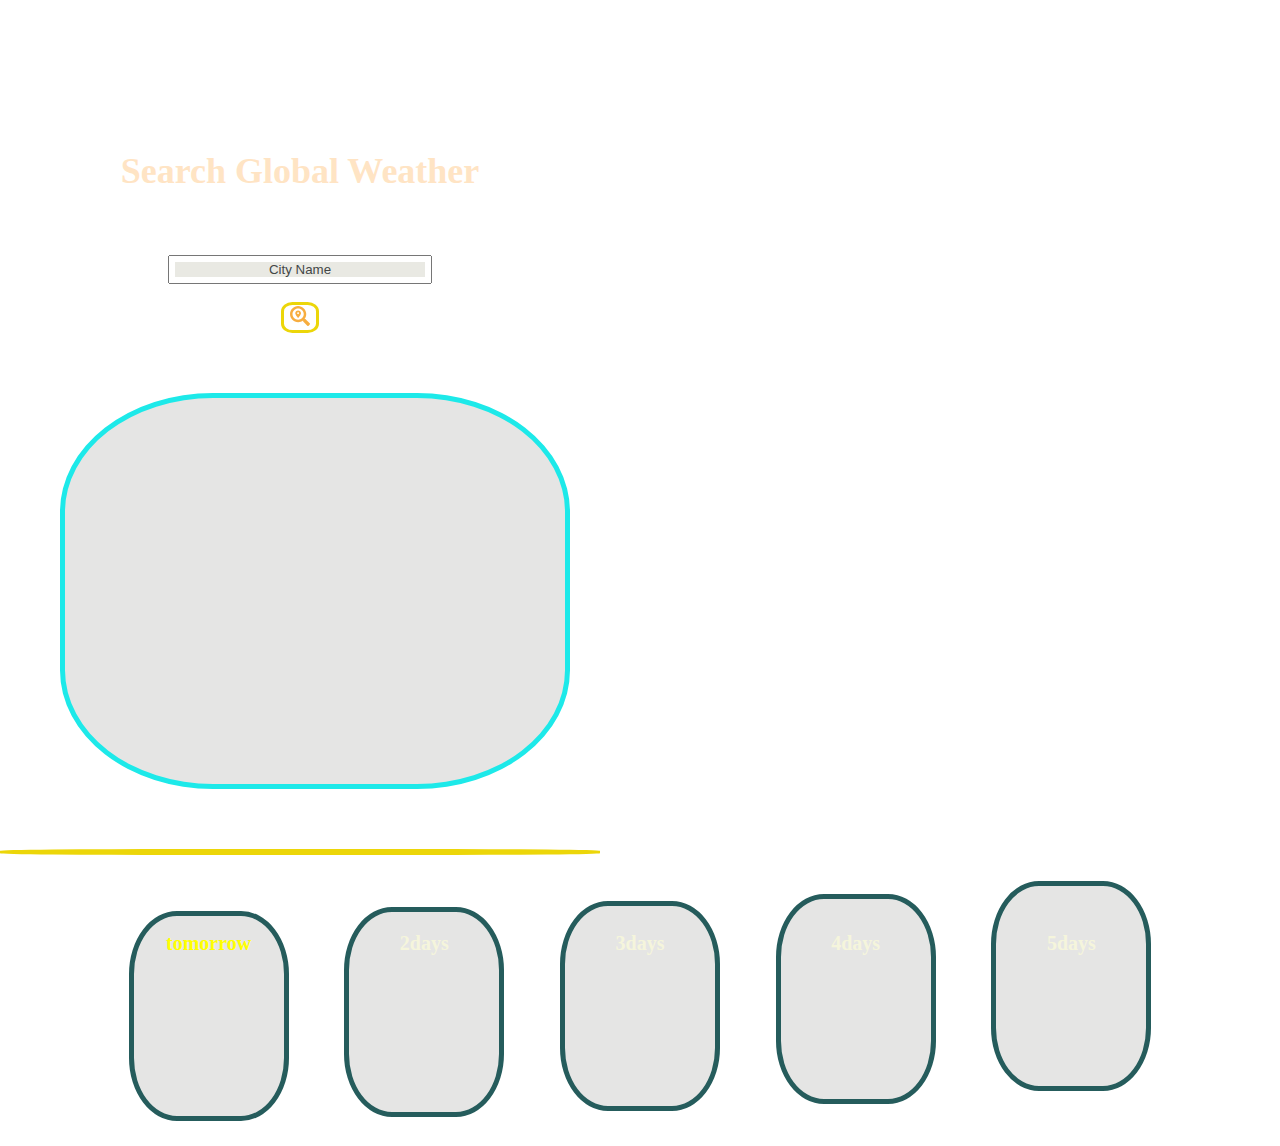
<file: index.html>
<!doctype html>
<html lang="en">

<head>
  <!-- Required meta tags -->
  <meta charset="utf-8">
  <meta name="viewport" content="width=device-width, initial-scale=1">

  <!-- Bootstrap CSS -->
  <link href="https://cdn.jsdelivr.net/npm/bootstrap@5.0.2/dist/css/bootstrap.min.css" rel="stylesheet"
    integrity="sha384-EVSTQN3/azprG1Anm3QDgpJLIm9Nao0Yz1ztcQTwFspd3yD65VohhpuuCOmLASjC" crossorigin="anonymous">
  <!--StyleSheet-->
  <link rel="stylesheet" href="./assets/css/style.css">
  <link rel="stylesheet" href="https://cdnjs.cloudflare.com/ajax/libs/font-awesome/5.15.3/css/all.min.css"
    integrity="sha512-iBBXm8fW90+nuLcSKlbmrPcLa0OT92xO1BIsZ+ywDWZCvqsWgccV3gFoRBv0z+8dLJgyAHIhR35VZc2oM/gI1w=="
    crossorigin="anonymous" referrerpolicy="no-referrer" />



  <title>Weather App</title>
</head>



<body>
  <div class="container">

    <h1>Search Global Weather</h1>
    <p id="currentTime"></p>



    <form id="cityform" action="" method="GET">

      <p><input type="text" class="inputTxt" id="cityname" placeholder="City Name"></p>

      <button type="submit" value="submit" class="btn btn-success">
        <svg stroke="currentColor" fill="currentColor" stroke-width="0" viewBox="0 0 512 512" height="1.5em"
          width="1.5em" xmlns="http://www.w3.org/2000/svg">
          <path
            d="M505.04 442.66l-99.71-99.69c-4.5-4.5-10.6-7-17-7h-16.3c27.6-35.3 44-79.69 44-127.99C416.03 93.09 322.92 0 208.02 0S0 93.09 0 207.98s93.11 207.98 208.02 207.98c48.3 0 92.71-16.4 128.01-44v16.3c0 6.4 2.5 12.5 7 17l99.71 99.69c9.4 9.4 24.6 9.4 33.9 0l28.3-28.3c9.4-9.4 9.4-24.59.1-33.99zm-297.02-90.7c-79.54 0-144-64.34-144-143.98 0-79.53 64.35-143.98 144-143.98 79.54 0 144 64.34 144 143.98 0 79.53-64.35 143.98-144 143.98zm.02-239.96c-40.78 0-73.84 33.05-73.84 73.83 0 32.96 48.26 93.05 66.75 114.86a9.24 9.24 0 0 0 14.18 0c18.49-21.81 66.75-81.89 66.75-114.86 0-40.78-33.06-73.83-73.84-73.83zm0 96c-13.26 0-24-10.75-24-24 0-13.26 10.75-24 24-24s24 10.74 24 24c0 13.25-10.75 24-24 24z">
          </path>
        </svg></button>
      
        <div class="card">
          <div class="showData"></div>
        </div> 

        <!-- previous recorded cities that a user can check-->

        <div class="recent-Search" id="recent-Search"></div>

    </form>
  </div>

   
  

  <!--5 days future forecasts-->



  <div class="container1" id="container1">




    <div class="card1" id="card1">
      <h2>tomorrow</h2>
      <div class="showData2"></div>
    </div>



    <div class="card2" id="card2">
      <h3>2days</h3>
      <div class="showData2"></div>
    </div>



    <div class="card3" id="card3">
      <h4>3days</h4>
      <div class="showData3"></div>
    </div>



    <div class="card4" id="card4">
      <h5>4days</h5>
      <div class="showData4"></div>
    </div>



    <div class="card5" id="card5">
      <h6>5days</h6>
      <div class="showData4"></div>
    </div>
  </div>



  </form>
  </div>




</body>


<script src="./assets/js/forcast.js"></script>
<script src="https://cdn.jsdelivr.net/npm/bootstrap@5.0.2/dist/js/bootstrap.bundle.min.js"
  integrity="sha384-MrcW6ZMFYlzcLA8Nl+NtUVF0sA7MsXsP1UyJoMp4YLEuNSfAP+JcXn/tWtIaxVXM" crossorigin="anonymous"></script>

</html>
</file>
<file: assets/css/style.css>
@import url('https://fonts.googleapis.com/css2?family=Kaushan+Script&display=swap');

body{
    margin: 0px!important;
    padding:0px!important;
    box-sizing: border-box!important;
    /* background-image: url("https://content.thriveglobal.com/wp-content/uploads/2019/04/Denver-Severe-Storm-Damage-Lawyers.jpg?w=1550");*/
    background-image: url("https://source.unsplash.com/1600x900/?nature");
    color:white!important; 
    font-family:Georgia, 'Times New Roman', Times, serif !important;
    font-size: large!important;
    background-size: cover!important;
    background-attachment: fixed!important;
}

.container{
    text-align: center!important;
    justify-content: center!important;
    align-items: center!important;
    width: 600px!important;  

}


h1{
    font-weight: 700!important;
    margin-top: 150px!important;
    color: bisque !important;
}

h2{
    font-size: 20px !important;
}

h3{
    font-size: 20px !important;
}
h4{
    font-size: 20px !important;
} 


h5 {
    font-size: 20px !important;
}

h6 {
    font-size: 20px !important;
}
    
.inputTxt{
    width: 250px!important;
    padding:5px!important;
    text-align: center !important;
    justify-content: center !important;
}

::placeholder {
    color: rgb(67, 71, 71) !important;
    background-color: rgb(233, 233, 227)!important;
}


.btn {
    background:rgba(143, 115, 85, 0) !important;
    border:3px solid rgb(236, 214, 9) !important;
    color: rgba(245, 156, 22, 0.822)!important;
    border-radius: 30% !important;
}

.btn:hover {
    background: teal !important;
}


.card {
    padding-top:  1%;
    background: #94948f3d !important;
    margin:10% !important;
    flex-direction: column!important;
    height: 380px!important;
    width: 500px!important;
    text-align: center!important;
    justify-content: center!important;
    border: rgb(29, 233, 233) solid 5px !important;
    align-content: center!important;
    border-radius: 30%!important;
}

.showData {
    margin: 5% !important;
    font-family: 'Kaushan Script', cursive !important;   
    font-size: 15px !important; 
}

.showData .city {
    font-size: 35px !important;
    font-weight:bold !important;
    color:yellow !important;
}


.container1{
    text-align: center!important;
    justify-content: center!important;
    align-items: center!important;
}



.card1 {
    background: #94948f3d !important;
    color: yellow !important;
    margin:2% !important;    
    display:Inline-flex !important;
    justify-content: center !important;
    height: 200px!important;
    width: 150px!important;
    text-align:justify !important;
    justify-content: center!important;
    border: rgb(37, 92, 92) solid 5px !important;
    align-content: space-around !important;
    border-radius: 30%!important;
}


.card2 {
    background: #94948f3d !important;
    color:beige !important;
    margin:2% !important;      
    display:inline-flex !important;
    height: 200px!important;
    width: 150px!important;
    text-align: center!important;
    justify-content: center!important;
    border: rgb(37, 92, 92) solid 5px !important;
    align-content: space-around !important;
    border-radius: 30%!important;
}
.card3 {
    color:beige !important;
    background: #94948f3d !important;
    margin:2% !important;  
    display: inline-flex !important;
    height: 200px!important;
    width: 150px!important;
    text-align: center!important;
    justify-content: center!important;
    border: rgb(37, 92, 92) solid 5px !important;
    align-content:space-around !important;
    border-radius: 30%!important;
}

.card4 {
    color:beige !important;
    background: #94948f3d !important;
    margin:2% !important;  
    display:inline-flex !important;
    height: 200px!important;
    width: 150px!important;
    text-align: center!important;
    justify-content: center!important;
    border: rgb(37, 92, 92) solid 5px !important;
    align-content: space-around !important;
    border-radius: 30%!important;
}

.card5 {
    color:beige !important;
    background: #94948f3d !important;
    margin:2% !important;  
    display:inline-flex !important;
    height: 200px!important;
    width: 150px!important;
    text-align: center!important;
    justify-content: center!important;
    border: rgb(37, 92, 92) solid 5px !important;
    align-content: space-around !important;
    border-radius: 30%!important;
}

.green {
    background-color: green !important;
    color:white !important;
}

.yellow {
    background-color:yellow !important;
    color:black !important;
}

.orange {
    background-attachment: orange !important;
    color:white !important;
}

.red {
    background-attachment: red !important;
    color:white !important;
}


.purple {
    background:violet !important;
    color:white !important;
}


.recent-Search{
    background:rgba(143, 115, 85, 0) !important;
    border:3px solid rgb(236, 214, 9) !important;
    color: rgba(245, 156, 22, 0.822)!important;
    border-radius: 30% !important;
}
</file>
